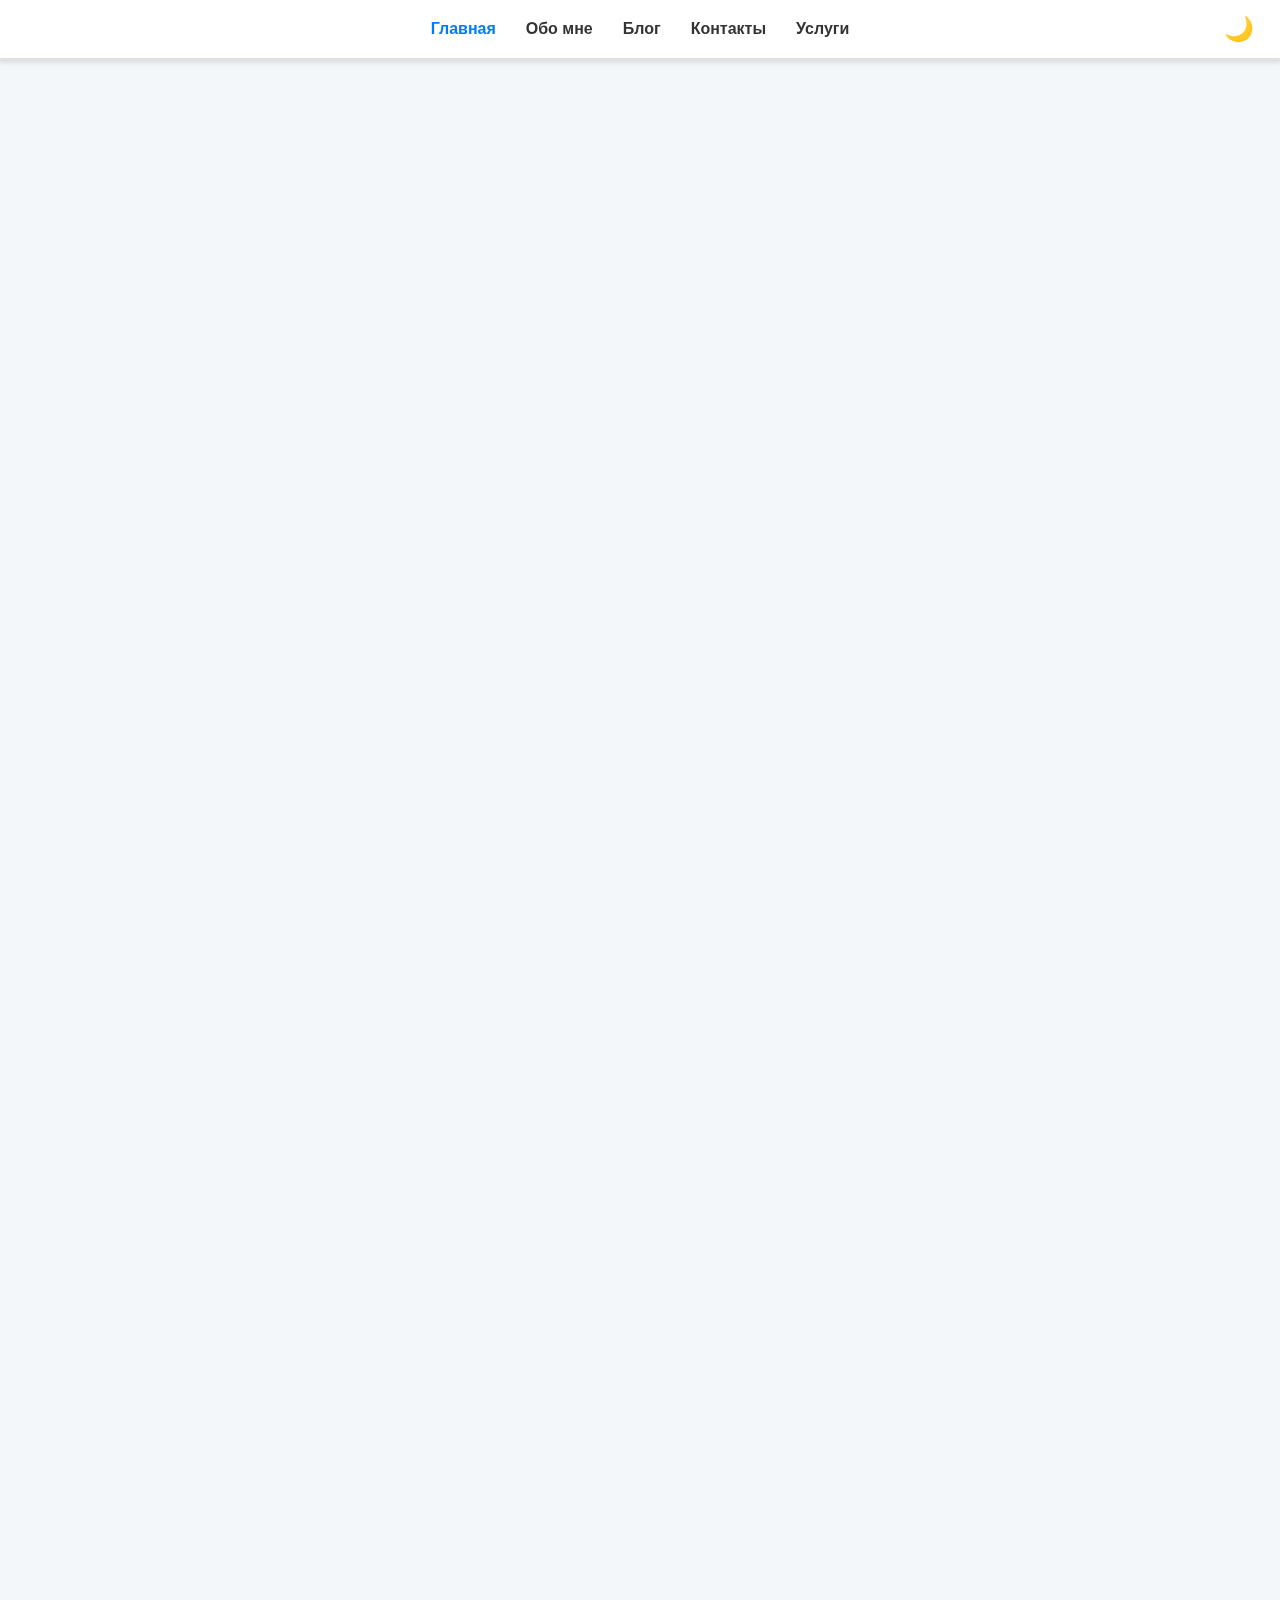
<file: index.html>
<!DOCTYPE html>
<html lang="ru">
<head>
    <meta charset="UTF-8">
    <meta name="viewport" content="width=device-width, initial-scale=1.0">
    <title>Главная - Богдан</title>
    <link rel="stylesheet" href="style.css">
    <link rel="icon" type="image/png" href="favicon.png"> <link rel="preconnect" href="https://fonts.googleapis.com">
    <link rel="preconnect" href="https://fonts.gstatic.com" crossorigin>
    <link href="https://fonts.googleapis.com/css2?family=Montserrat:wght@400;500;700&display=swap" rel="stylesheet">
</head>
<body>

    <header class="header">
        <nav class="nav">
            <a href="index.html" class="nav-link active">Главная</a>
            <a href="about.html" class="nav-link">Обо мне</a>
            <a href="blog.html" class="nav-link">Блог</a>
            <a href="contact.html" class="nav-link">Контакты</a>
            <a href="services.html" class="nav-link">Услуги</a>
        </nav>
        <button id="themeToggle" class="theme-toggle-btn">
            <span class="theme-icon">🌙</span>
        </button>
    </header>

    <main class="main-content">
        <section id="hero-section" class="hero-section">
            <div class="container">
                <div class="hero-content">
                    <h1 class="hero-title fade-up delay-1">Привет, я Богдан</h1>
                    <p class="hero-subtitle fade-up delay-2">Я начинающий веб-разработчик, который стремится создавать красивые и функциональные сайты.</p>
                    <a href="services.html" class="btn btn-primary fade-up delay-3">Мои услуги</a>
                </div>
            </div>
        </section>

        <section id="about" class="services-section">
            <div class="container">
                <h2 class="section-heading fade-up">Обо мне</h2>
                <div class="about-content-flex fade-up delay-1">
                    <img src="images/my-photo.jpg" alt="Моё фото" class="my-photo-circle">
                    <div class="about-text-container">
                        <p class="about-text">
                            Я увлекся программированием в 2024 году и активно изучаю HTML, CSS и JavaScript. Мне нравится видеть, как из простого кода рождается полноценный сайт, и я постоянно ищу новые задачи.
                        </p>
                        <a href="about.html" class="read-more-btn">Узнать больше →</a>
                    </div>
                </div>
            </div>
        </section>

        <section id="todo-list" class="todo-section">
            <div class="container">
                <h2 class="section-heading fade-up">ToDo-лист</h2>
                <div class="todo-container fade-up delay-1">
                    <div class="todo-input">
                        <input type="text" id="taskInput" placeholder="Добавить новую задачу...">
                        <button id="addTaskBtn" class="btn btn-primary">Добавить</button>
                    </div>
                    <ul id="taskList" class="todo-list">
                        </ul>
                </div>
            </div>
        </section>

        <section id="blog" class="testimonials-section">
            <div class="container">
                <h2 class="section-heading fade-up">Из блога</h2>
                <div class="testimonials-slider">
                    <div class="testimonial-card fade-up delay-1">
                        <p class="quote">“Как я учусь кодить”</p>
                        <div class="author-info">
                            <div>
                                <p class="author-name">Мой первый пост</p>
                                <a href="blog.html" class="read-more-btn">Читать →</a>
                            </div>
                        </div>
                    </div>
                    <div class="testimonial-card fade-up delay-2">
                        <p class="quote">“Первый проект: взлёты и падения”</p>
                        <div class="author-info">
                            <div>
                                <p class="author-name">Мой второй пост</p>
                                <a href="blog.html" class="read-more-btn">Читать →</a>
                            </div>
                        </div>
                    </div>
                    <div class="testimonial-card fade-up delay-3">
                        <p class="quote">“Мои цели в IT-сфере”</p>
                        <div class="author-info">
                            <div>
                                <p class="author-name">Мой третий пост</p>
                                <a href="blog.html" class="read-more-btn">Читать →</a>
                            </div>
                        </div>
                    </div>
                </div>
            </div>
        </section>

    </main>

    <footer class="footer">
        <div class="container">
            <p class="fade-up">&copy; 2025 Богдан. Все права защищены.</p>
        </div>
    </footer>

    <button id="scrollToTopBtn" class="scroll-to-top-btn">↑</button>
    <script src="script.js"></script>
</body>
</html>
</file>
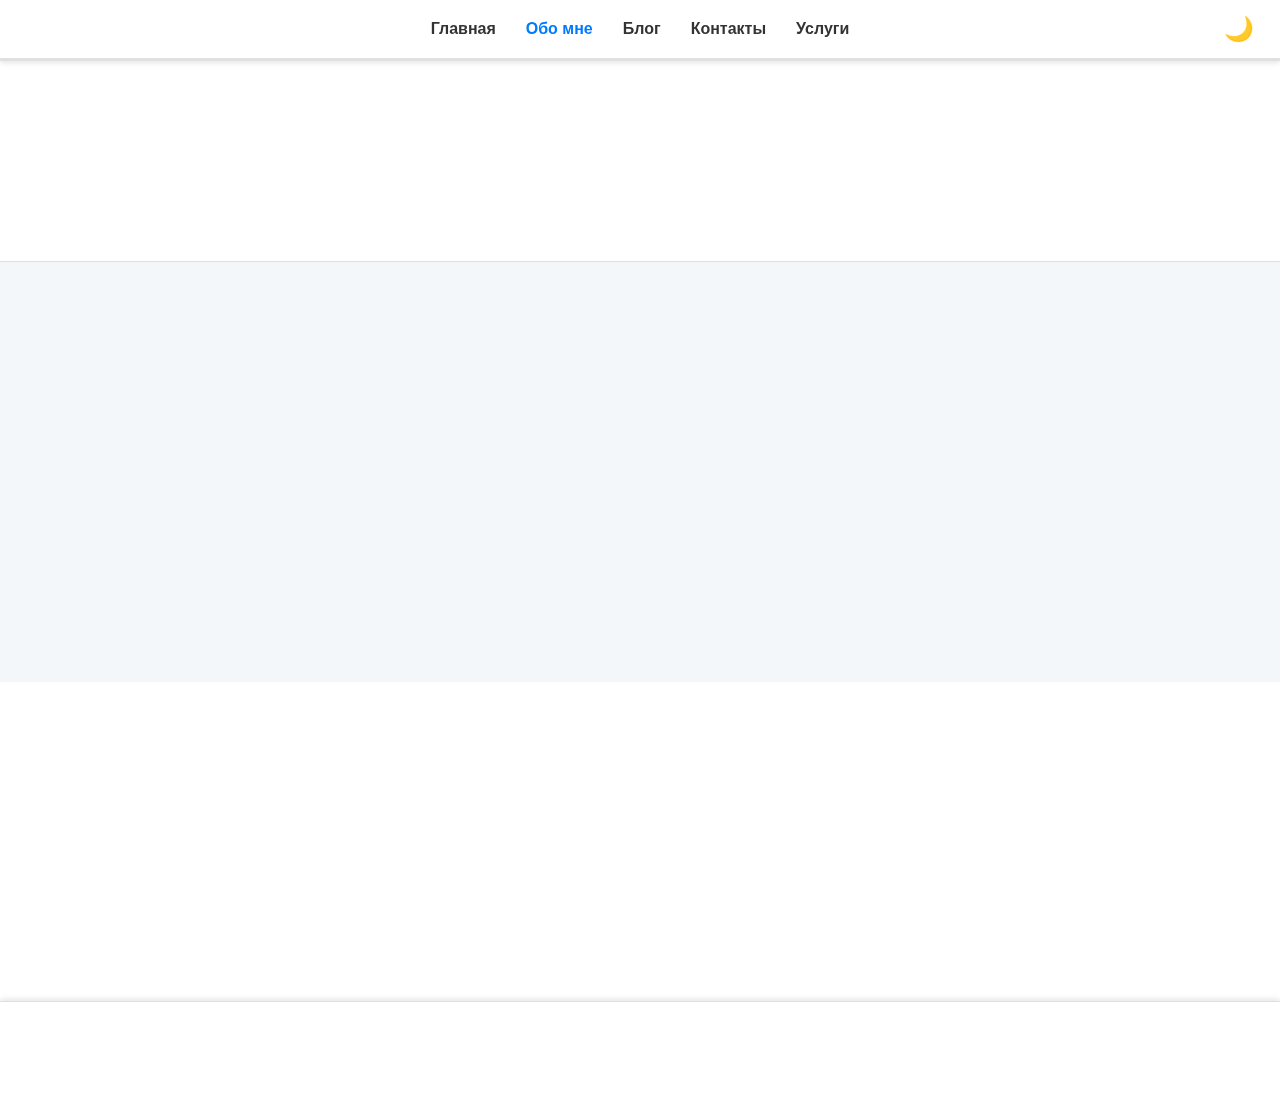
<file: about.html>
<!DOCTYPE html>
<html lang="ru">
<head>
    <meta charset="UTF-8">
    <meta name="viewport" content="width=device-width, initial-scale=1.0">
    <title>Обо мне - Богдан</title>
    <link rel="stylesheet" href="style.css">
    <link rel="preconnect" href="https://fonts.googleapis.com">
    <link rel="preconnect" href="https://fonts.gstatic.com" crossorigin>
    <link href="https://fonts.googleapis.com/css2?family=Montserrat:wght@400;500;700&display=swap" rel="stylesheet">
</head>
<body>

    <header class="header">
        <nav class="nav">
            <a href="index.html" class="nav-link">Главная</a>
            <a href="about.html" class="nav-link active">Обо мне</a>
            <a href="blog.html" class="nav-link">Блог</a>
            <a href="contact.html" class="nav-link">Контакты</a>
            <a href="services.html" class="nav-link">Услуги</a>
        </nav>
        <button id="themeToggle" class="theme-toggle-btn">
            <span class="theme-icon">🌙</span>
        </button>
    </header>

    <main class="main-content">
        <section class="page-hero">
            <div class="container">
                <h1 class="page-title fade-up">Обо мне</h1>
            </div>
        </section>

        <section class="about-section-content">
            <div class="container">
                <div class="about-content-flex fade-up delay-1">
                    <img src="images/my-photo.jpg" alt="Моё фото" class="my-photo-circle">
                    <div class="about-text-container">
                        <p class="about-text">
                            Я увлекся программированием в 2024 году, когда начал изучать основы веб-разработки. Мне нравится видеть, как из простого кода рождается полноценный сайт. Я постоянно ищу новые задачи и проекты, чтобы улучшить свои навыки. Моя цель — стать фулстек-разработчиком и создавать не только красивые интерфейсы, но и мощную серверную часть.
                        </p>
                        <p class="about-text">
                            Я верю, что усердие и любознательность приведут меня к успеху. Помимо программирования, я увлекаюсь чтением технической литературы и слежу за последними трендами в IT. Это помогает мне оставаться в курсе событий и применять передовые технологии в своей работе.
                        </p>
                    </div>
                </div>
            </div>
        </section>

        <section class="skills-section">
            <div class="container">
                <h2 class="section-heading fade-up">Мои навыки</h2>
                <ul class="skills-list-modern">
                    <li class="fade-up delay-1">HTML5</li>
                    <li class="fade-up delay-2">CSS3 (Flexbox, Grid)</li>
                    <li class="fade-up delay-3">JavaScript (Основы)</li>
                    <li class="fade-up delay-4">Адаптивная верстка</li>
                    <li class="fade-up delay-5">Git & GitHub</li>
                    <li class="fade-up delay-6">Figma</li>
                </ul>
            </div>
        </section>
    </main>

    <footer class="footer">
        <div class="container">
            <p class="fade-up">&copy; 2025 Богдан. Все права защищены.</p>
        </div>
    </footer>

    <button id="scrollToTopBtn" class="scroll-to-top-btn">↑</button>
    <script src="script.js"></script>
</body>
</html>
</file>
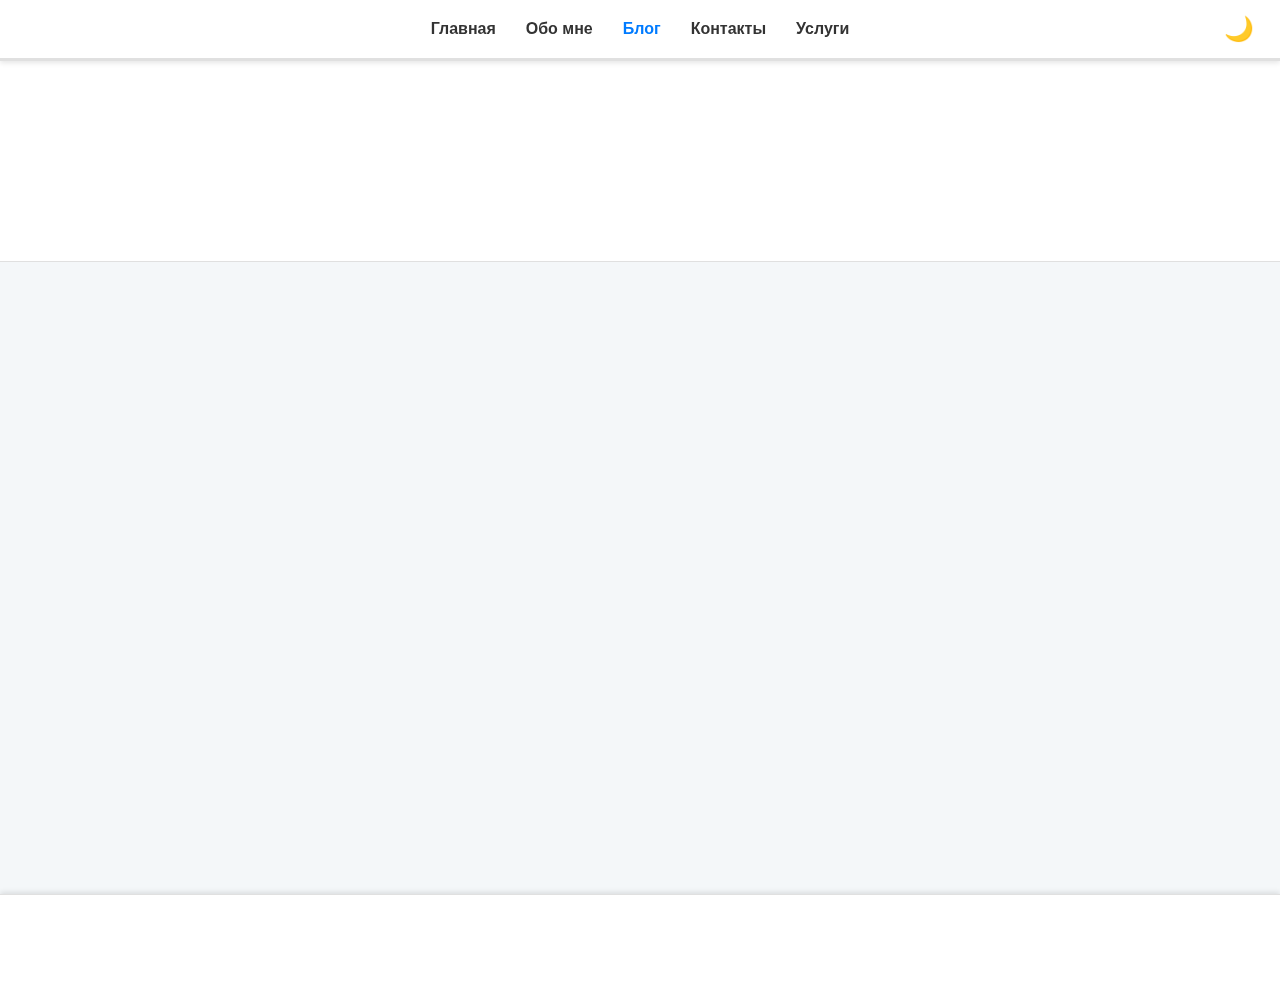
<file: blog.html>
<!DOCTYPE html>
<html lang="ru">
<head>
    <meta charset="UTF-8">
    <meta name="viewport" content="width=device-width, initial-scale=1.0">
    <title>Блог - Богдан</title>
    <link rel="stylesheet" href="style.css">
    <link rel="preconnect" href="https://fonts.googleapis.com">
    <link rel="preconnect" href="https://fonts.gstatic.com" crossorigin>
    <link href="https://fonts.googleapis.com/css2?family=Montserrat:wght@400;500;700&display=swap" rel="stylesheet">
</head>
<body>

    <header class="header">
        <nav class="nav">
            <a href="index.html" class="nav-link">Главная</a>
            <a href="about.html" class="nav-link">Обо мне</a>
            <a href="blog.html" class="nav-link active">Блог</a>
            <a href="contact.html" class="nav-link">Контакты</a>
            <a href="services.html" class="nav-link">Услуги</a>
        </nav>
        <button id="themeToggle" class="theme-toggle-btn">
            <span class="theme-icon">🌙</span>
        </button>
    </header>

    <main class="main-content">
        <section class="page-hero">
            <div class="container">
                <h1 class="page-title fade-up">Мой блог</h1>
            </div>
        </section>

        <section class="blog-section-content">
            <div class="container">
                <div class="blog-posts-grid">
                    <div class="blog-card-modern fade-up delay-1">
                        <img src="images/blog-post1.jpg" alt="Процесс обучения" class="blog-image">
                        <div class="blog-content">
                            <h3>Как я учусь кодить</h3>
                            <p>В этой статье я расскажу о своём пути в мир программирования. Я поделюсь полезными ресурсами и тем, что мотивирует меня двигаться вперёд.</p>
                            <a href="#" class="read-more-btn">Читать далее →</a>
                        </div>
                    </div>
                    <div class="blog-card-modern fade-up delay-2">
                        <img src="images/blog-post2.jpg" alt="Мой первый проект" class="blog-image">
                        <div class="blog-content">
                            <h3>Первый проект: взлёты и падения</h3>
                            <p>Описание моего первого самостоятельного проекта. С какими трудностями я столкнулся, какие ошибки сделал и чему в итоге научился.</p>
                            <a href="#" class="read-more-btn">Читать далее →</a>
                        </div>
                    </div>
                    <div class="blog-card-modern fade-up delay-3">
                        <img src="images/blog-post3.jpg" alt="Мои цели" class="blog-image">
                        <div class="blog-content">
                            <h3>Мои цели в IT-сфере</h3>
                            <p>Взгляд в будущее. Рассказываю о том, какие технологии я хочу освоить, в каком направлении развиваться и каким вижу себя через несколько лет.</p>
                            <a href="#" class="read-more-btn">Читать далее →</a>
                        </div>
                    </div>
                </div>
            </div>
        </section>
    </main>

    <footer class="footer">
        <div class="container">
            <p class="fade-up">&copy; 2025 Богдан. Все права защищены.</p>
        </div>
    </footer>

    <button id="scrollToTopBtn" class="scroll-to-top-btn">↑</button>
    <script src="script.js"></script>
</body>
</html>
</file>
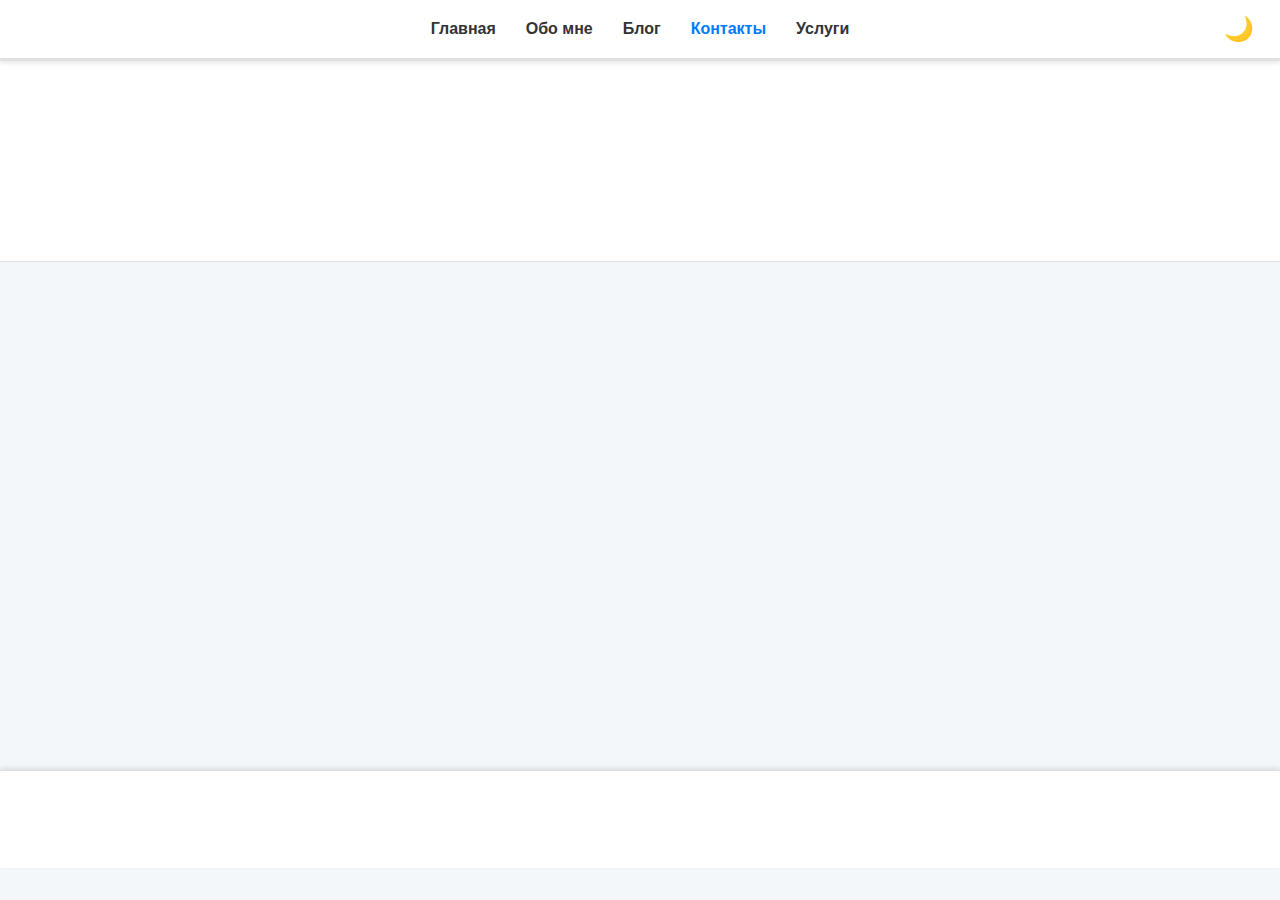
<file: contact.html>
<!DOCTYPE html>
<html lang="ru">
<head>
    <meta charset="UTF-8">
    <meta name="viewport" content="width=device-width, initial-scale=1.0">
    <title>Контакты - Богдан</title>
    <link rel="stylesheet" href="style.css">
    <link rel="preconnect" href="https://fonts.googleapis.com">
    <link rel="preconnect" href="https://fonts.gstatic.com" crossorigin>
    <link href="https://fonts.googleapis.com/css2?family=Montserrat:wght@400;500;700&display=swap" rel="stylesheet">
</head>
<body>

    <header class="header">
        <nav class="nav">
            <a href="index.html" class="nav-link">Главная</a>
            <a href="about.html" class="nav-link">Обо мне</a>
            <a href="blog.html" class="nav-link">Блог</a>
            <a href="contact.html" class="nav-link active">Контакты</a>
            <a href="services.html" class="nav-link">Услуги</a>
        </nav>
        <button id="themeToggle" class="theme-toggle-btn">
            <span class="theme-icon">🌙</span>
        </button>
    </header>

    <main class="main-content">
        <section class="page-hero">
            <div class="container">
                <h1 class="page-title fade-up">Связаться со мной</h1>
            </div>
        </section>

        <section class="contact-section-content">
            <div class="container">
                <div class="contact-grid">
                    <div class="contact-info fade-up delay-1">
                        <h3>Мои контакты</h3>
                        <p>Я всегда рад новым знакомствам и интересным проектам. Свяжитесь со мной любым удобным способом.</p>
                        <div class="social-links-modern">
                            <a href="https://t.me/owr9bkkk" class="social-link" target="_blank">
                                <img src="images/telegram.png" alt="Telegram">
                                <span>Telegram</span>
                            </a>
                            <a href="https://github.com/SolidGhost321" class="social-link" target="_blank">
                                <img src="images/github.png" alt="GitHub">
                                <span>GitHub</span>
                            </a>
                            <a href="#" class="social-link" target="_blank">
                                <img src="images/email.png" alt="Email">
                                <span>deryagin100@gmail.com</span>
                            </a>
                        </div>
                    </div>
                    <div class="contact-form-container fade-up delay-2">
                        <h3>Отправьте мне сообщение</h3>
                        <form id="contactForm" class="contact-form" action="https://formspree.io/f/xyzdldew" method="POST">
                            <div class="form-group">
                                <label for="name">Ваше имя</label>
                                <input type="text" id="name" name="name" required>
                            </div>
                            <div class="form-group">
                                <label for="email">Email</label>
                                <input type="email" id="email" name="email" required>
                            </div>
                            <div class="form-group">
                                <label for="message">Ваше сообщение</label>
                                <textarea id="message" name="message" rows="5" required></textarea>
                            </div>
                            <button type="submit" class="btn btn-primary">Отправить</button>
                        </form>
                    </div>
                </div>
            </div>
        </section>
    </main>

    <footer class="footer">
        <div class="container">
            <p class="fade-up">&copy; 2025 Богдан. Все права защищены.</p>
        </div>
    </footer>

    <button id="scrollToTopBtn" class="scroll-to-top-btn">↑</button>
    <script src="script.js"></script>
</body>
</html>
</file>
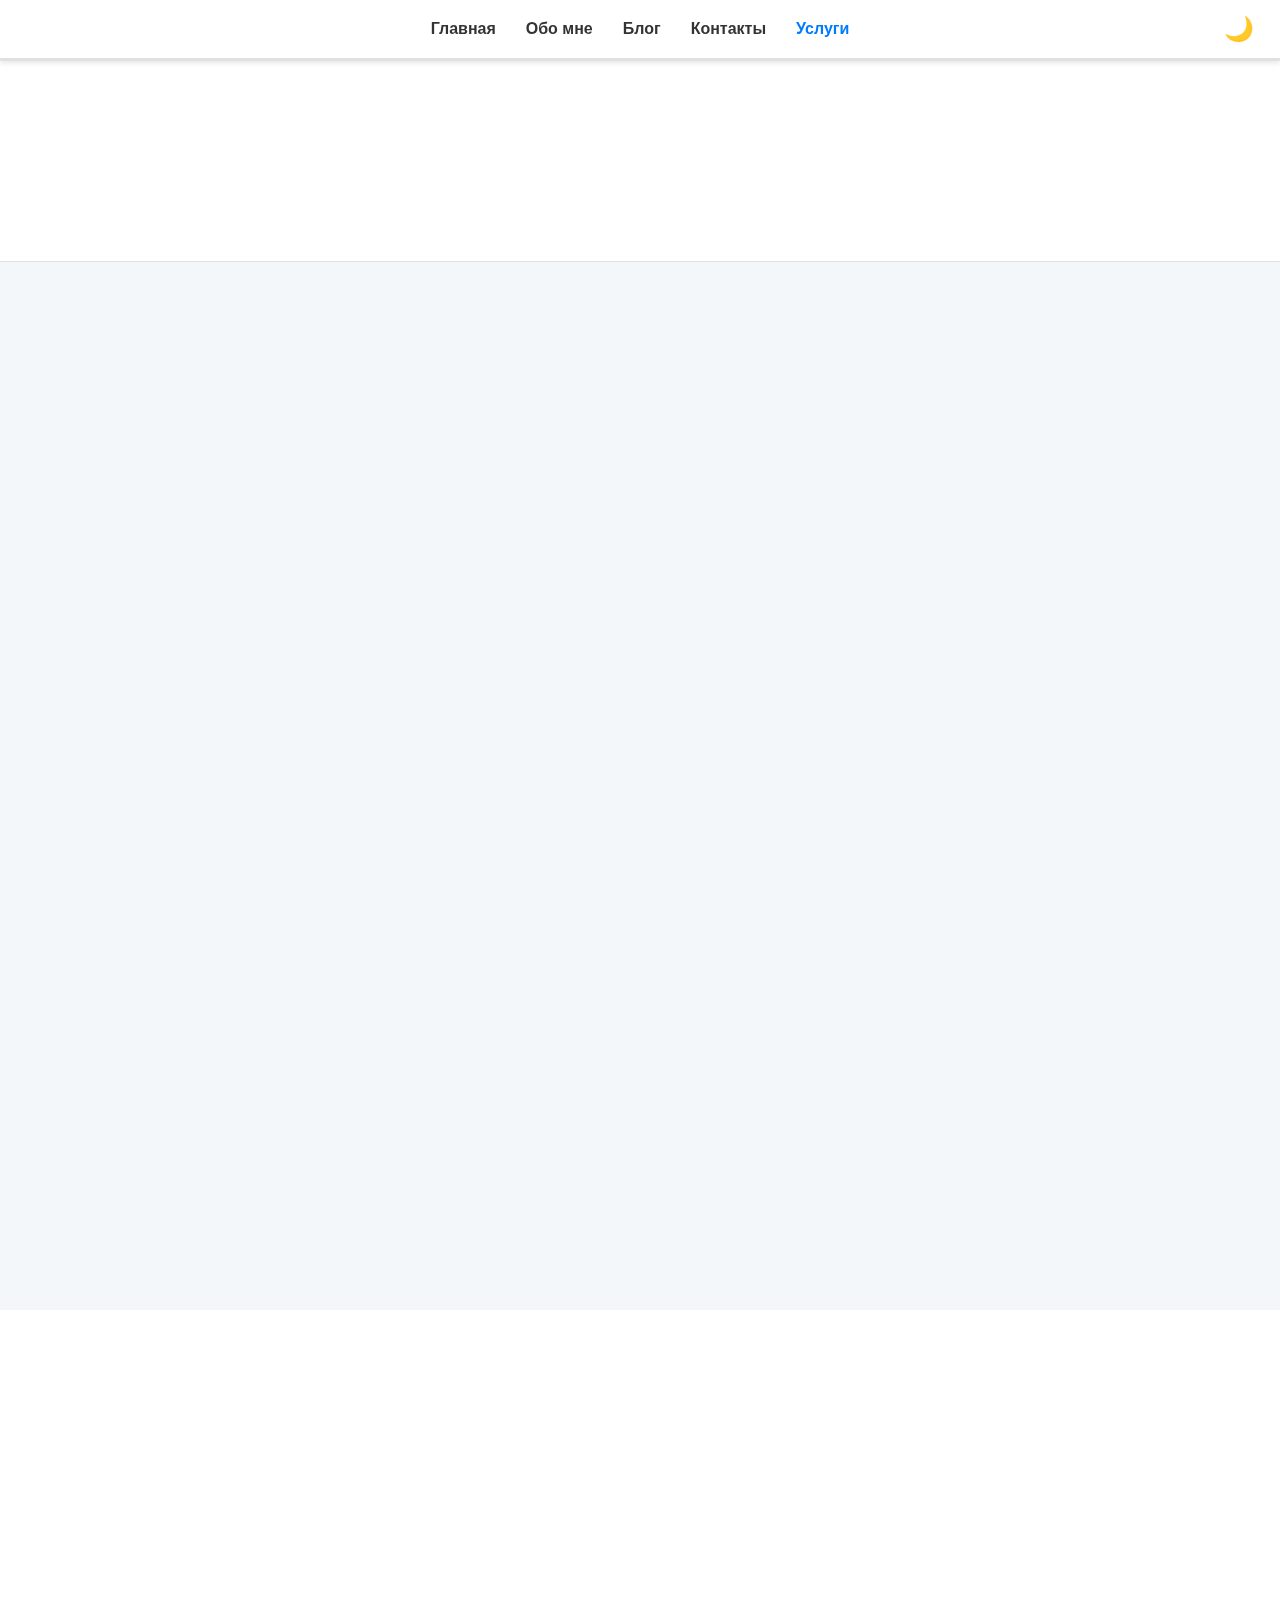
<file: services.html>
<!DOCTYPE html>
<html lang="ru">
<head>
    <meta charset="UTF-8">
    <meta name="viewport" content="width=device-width, initial-scale=1.0">
    <title>Услуги - Богдан</title>
    <link rel="stylesheet" href="style.css">
    <link rel="preconnect" href="https://fonts.googleapis.com">
    <link rel="preconnect" href="https://fonts.gstatic.com" crossorigin>
    <link href="https://fonts.googleapis.com/css2?family=Montserrat:wght@400;500;700&display=swap" rel="stylesheet">
</head>
<body>

    <header class="header">
        <nav class="nav">
            <a href="index.html" class="nav-link">Главная</a>
            <a href="about.html" class="nav-link">Обо мне</a>
            <a href="blog.html" class="nav-link">Блог</a>
            <a href="contact.html" class="nav-link">Контакты</a>
            <a href="services.html" class="nav-link active">Услуги</a>
        </nav>
        <button id="themeToggle" class="theme-toggle-btn">
            <span class="theme-icon">🌙</span>
        </button>
    </header>

    <main class="main-content">
        <section class="page-hero">
            <div class="container">
                <h1 class="page-title fade-up">Мои услуги</h1>
            </div>
        </section>

        <section class="services-section">
            <div class="container">
                <h2 class="section-heading fade-up">Что я предлагаю</h2>
                <div class="services-grid">
                    <div class="service-card fade-up delay-1">
                        <span class="icon">💻</span>
                        <h3>Разработка веб-сайтов</h3>
                        <p>Создание современных и адаптивных сайтов с использованием HTML, CSS и JavaScript. Гарантирую качественный код и уникальный дизайн.</p>
                    </div>
                    <div class="service-card fade-up delay-2">
                        <span class="icon">🎨</span>
                        <h3>Веб-дизайн</h3>
                        <p>Разработка макетов и пользовательских интерфейсов, которые не только выглядят привлекательно, но и удобны для пользователя.</p>
                    </div>
                    <div class="service-card fade-up delay-3">
                        <span class="icon">⚙️</span>
                        <h3>Поддержка и обслуживание</h3>
                        <p>Помощь в обновлении контента, исправлении ошибок и поддержке вашего сайта в актуальном состоянии.</p>
                    </div>
                    <div class="service-card fade-up delay-4">
                        <span class="icon">🚀</span>
                        <h3>Оптимизация производительности</h3>
                        <p>Ускорение загрузки страниц, оптимизация изображений и кода для улучшения пользовательского опыта.</p>
                    </div>
                </div>
            </div>
        </section>

        <section class="calculator-section">
            <div class="container">
                <h2 class="section-heading fade-up">Калькулятор стоимости</h2>
                <div class="calculator-container fade-up delay-1">
                    <div class="calculator-options">
                        <div class="option-block">
                            <label for="pages" class="option-label">Количество страниц: <span id="pagesValue">1</span></label>
                            <input type="range" id="pages" name="pages" min="1" max="10" value="1">
                        </div>
                        <div class="option-block">
                            <h4 class="option-label">Дополнительные опции</h4>
                            <div class="checkbox-group">
                                <label><input type="checkbox" id="adaptivity"> Адаптивный дизайн</label>
                                <label><input type="checkbox" id="animations"> Анимации</label>
                                <label><input type="checkbox" id="seo"> Базовая SEO-оптимизация</label>
                            </div>
                        </div>
                        <button id="calculateBtn" class="btn btn-primary">Рассчитать стоимость</button>
                    </div>
                    <div class="calculator-result">
                        <h3>Итоговая стоимость:</h3>
                        <div class="price-output" id="totalPrice">0 грн</div>
                        <div class="details-output" id="priceDetails"></div>
                    </div>
                </div>
            </div>
        </section>

        <section class="contact-section-content">
            <div class="container">
                <div class="contact-grid">
                    <div class="contact-info fade-up delay-1">
                        <h3>Связаться со мной</h3>
                        <p>Если вы заинтересованы в моих услугах или хотите обсудить проект, отправьте мне сообщение прямо сейчас.</p>
                        <div class="social-links-modern">
                            <a href="https://t.me/owr9bkkk" class="social-link" target="_blank">
                                <img src="images/telegram.png" alt="Telegram">
                                <span>Telegram</span>
                            </a>
                            <a href="https://github.com/SolidGhost321" class="social-link" target="_blank">
                                <img src="images/github.png" alt="GitHub">
                                <span>GitHub</span>
                            </a>
                            <a href="#" class="social-link" target="_blank">
                                <img src="images/email.png" alt="Email">
                                <span>deryagin100@gmail.com</span>
                            </a>
                        </div>
                    </div>
                    <div class="contact-form-container fade-up delay-2">
                        <h3>Отправить мне сообщение</h3>
                        <form id="contactForm" class="contact-form" action="https://formspree.io/f/xyzdldew" method="POST">
                            <div class="form-group">
                                <label for="name">Ваше имя</label>
                                <input type="text" id="name" name="name" required>
                            </div>
                            <div class="form-group">
                                <label for="email">Email</label>
                                <input type="email" id="email" name="email" required>
                            </div>
                            <div class="form-group">
                                <label for="message">Ваше сообщение</label>
                                <textarea id="message" name="message" rows="5" required></textarea>
                            </div>
                            <button type="submit" class="btn btn-primary">Отправить</button>
                        </form>
                    </div>
                </div>
            </div>
        </section>
    </main>

    <footer class="footer">
        <div class="container">
            <p class="fade-up">&copy; 2025 Богдан. Все права защищены.</p>
        </div>
    </footer>

    <button id="scrollToTopBtn" class="scroll-to-top-btn">↑</button>
    <script src="script.js"></script>
</body>
</html>
</file>
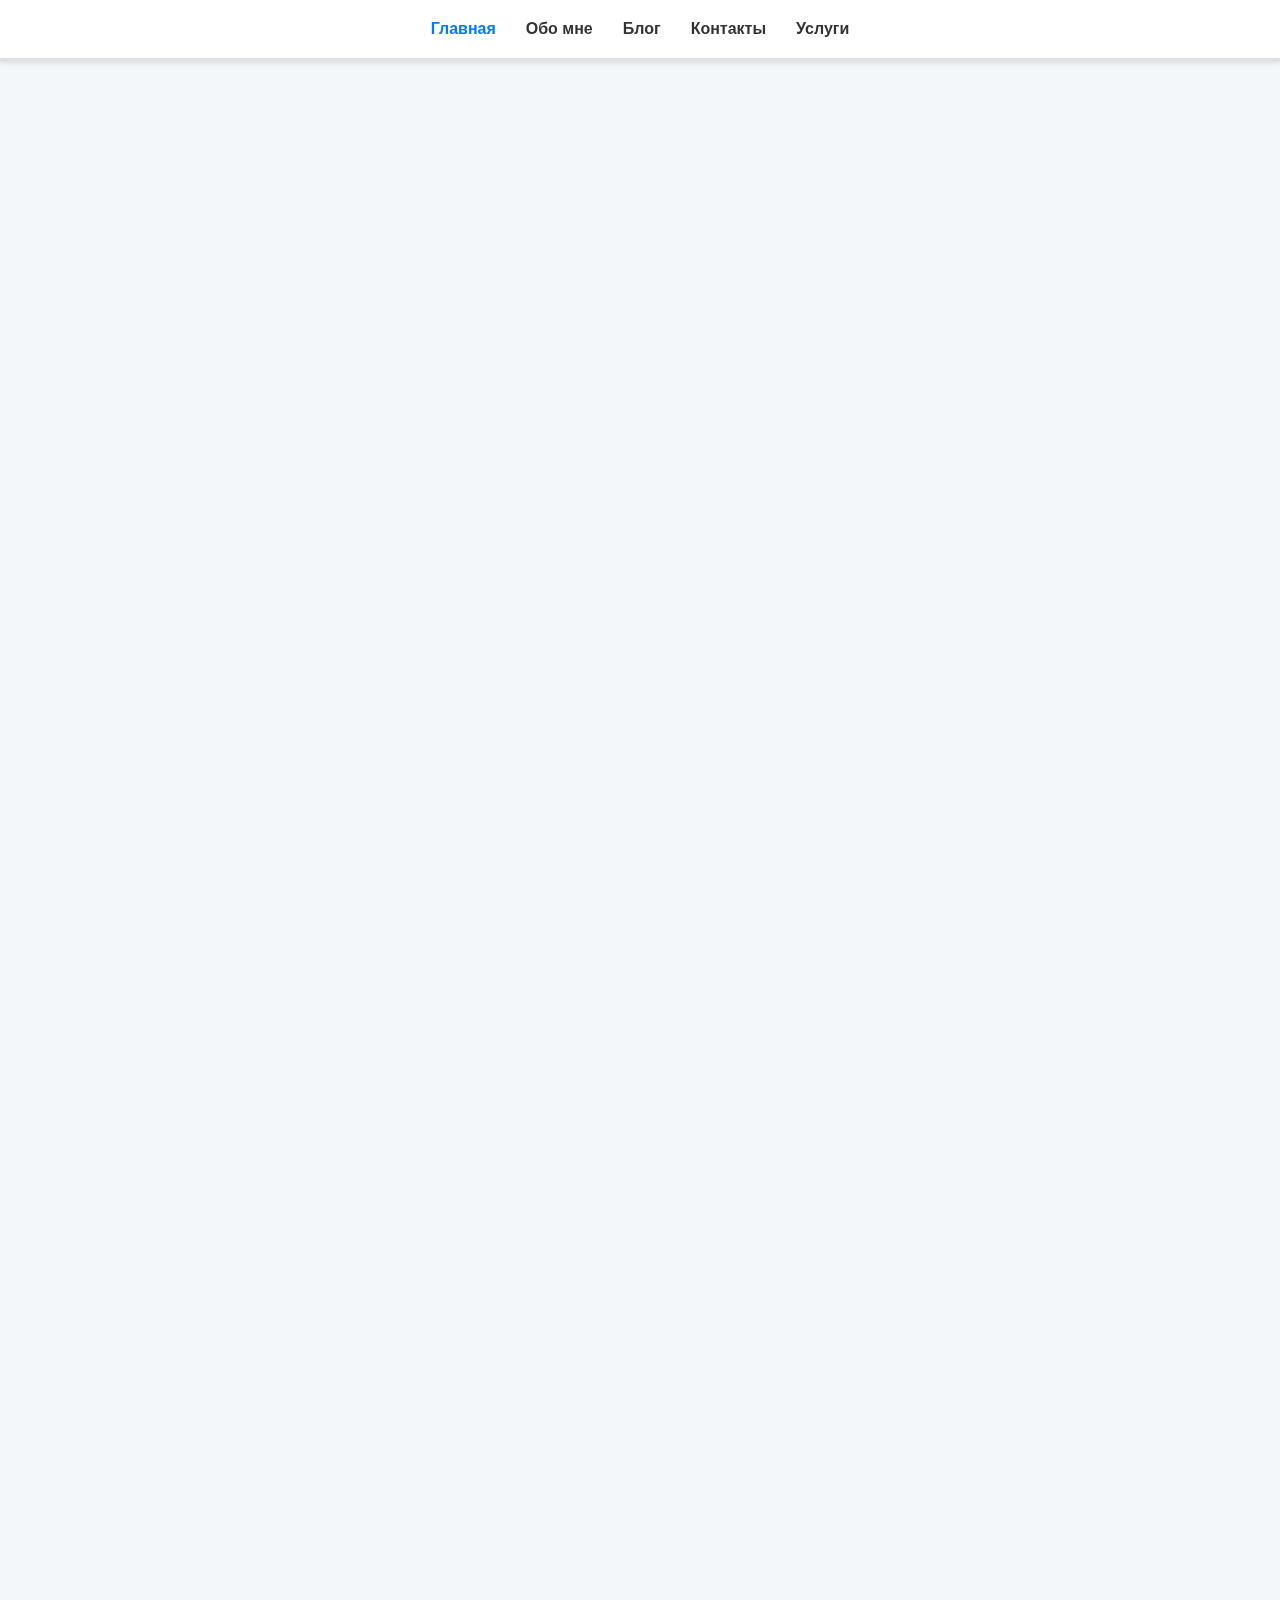
<file: todo.html>
<!DOCTYPE html>
<html lang="ru">
<head>
    <meta charset="UTF-8">
    <meta name="viewport" content="width=device-width, initial-scale=1.0">
    <title>Главная - Богдан</title>
    <link rel="stylesheet" href="style.css">
    <link rel="preconnect" href="https://fonts.googleapis.com">
    <link rel="preconnect" href="https://fonts.gstatic.com" crossorigin>
    <link href="https://fonts.googleapis.com/css2?family=Montserrat:wght@400;500;700&display=swap" rel="stylesheet">
</head>
<body>

    <header class="header">
        <nav class="nav">
            <a href="index.html" class="nav-link active">Главная</a>
            <a href="about.html" class="nav-link">Обо мне</a>
            <a href="blog.html" class="nav-link">Блог</a>
            <a href="contact.html" class="nav-link">Контакты</a>
            <a href="services.html" class="nav-link">Услуги</a>
        </nav>
    </header>

    <main class="main-content">
        <section id="hero-section" class="hero-section">
            <div class="container">
                <div class="hero-content">
                    <h1 class="hero-title fade-up delay-1">Привет, я Богдан</h1>
                    <p class="hero-subtitle fade-up delay-2">Я начинающий веб-разработчик, который стремится создавать красивые и функциональные сайты.</p>
                    <a href="services.html" class="btn btn-primary fade-up delay-3">Мои услуги</a>
                </div>
            </div>
        </section>

        <section id="about" class="services-section">
            <div class="container">
                <h2 class="section-heading fade-up">Обо мне</h2>
                <div class="about-content-flex fade-up delay-1">
                    <img src="images/my-photo.jpg" alt="Моё фото" class="my-photo-circle">
                    <div class="about-text-container">
                        <p class="about-text">
                            Я увлекся программированием в 2024 году и активно изучаю HTML, CSS и JavaScript. Мне нравится видеть, как из простого кода рождается полноценный сайт, и я постоянно ищу новые задачи.
                        </p>
                        <a href="about.html" class="read-more-btn">Узнать больше →</a>
                    </div>
                </div>
            </div>
        </section>

        <section id="todo-list" class="todo-section">
            <div class="container">
                <h2 class="section-heading fade-up">ToDo-лист</h2>
                <div class="todo-container fade-up delay-1">
                    <div class="todo-input">
                        <input type="text" id="taskInput" placeholder="Добавить новую задачу..." class="fade-up delay-2">
                        <button id="addTaskBtn" class="btn btn-primary fade-up delay-3">Добавить</button>
                    </div>
                    <ul id="taskList" class="todo-list">
                        </ul>
                </div>
            </div>
        </section>

        <section id="blog" class="testimonials-section">
            <div class="container">
                <h2 class="section-heading fade-up">Из блога</h2>
                <div class="testimonials-slider">
                    <div class="testimonial-card fade-up delay-1">
                        <p class="quote">“Как я учусь кодить”</p>
                        <div class="author-info">
                            <div>
                                <p class="author-name">Мой первый пост</p>
                                <a href="blog.html" class="read-more-btn">Читать →</a>
                            </div>
                        </div>
                    </div>
                    <div class="testimonial-card fade-up delay-2">
                        <p class="quote">“Первый проект: взлёты и падения”</p>
                        <div class="author-info">
                            <div>
                                <p class="author-name">Мой второй пост</p>
                                <a href="blog.html" class="read-more-btn">Читать →</a>
                            </div>
                        </div>
                    </div>
                </div>
            </div>
        </section>

    </main>

    <footer class="footer">
        <div class="container">
            <p class="fade-up">&copy; 2025 Богдан. Все права защищены.</p>
        </div>
    </footer>

    <button id="scrollToTopBtn" class="scroll-to-top-btn">↑</button>
    <script src="script.js"></script>
</body>
</html>
</file>
<file: style.css>
/* Переменные для цветовых схем (восстановлены под старый дизайн) */
:root {
    --bg-color: #f4f7f9; /* Светлый фон */
    --bg-light: #ffffff; /* Более светлый фон для карточек и контраста */
    --text-color: #333333; /* Темный текст */
    --primary-color: #007bff; /* Синий для акцентов */
    --secondary-color: #dc3545; /* Красный для кнопок удаления */
    --card-bg: #ffffff; /* Фон карточек */
    --header-bg: rgba(255, 255, 255, 0.95); /* Фон шапки */
    --border-color: #e0e0e0; /* Светлая граница */
    --shadow-color: rgba(0, 0, 0, 0.1); /* Легкая тень */
    --button-text-color: #ffffff;
}

body.dark-theme {
    --bg-color: #1a1a2e; /* Темный фон */
    --bg-light: #1f4068; /* Чуть светлее для контраста */
    --text-color: #e0e0e0; /* Светлый текст */
    --primary-color: #16213e; /* Темно-синий для акцентов */
    --secondary-color: #e94560; /* Яркий красный */
    --card-bg: #0f3460; /* Фон карточек в темной теме */
    --header-bg: rgba(26, 26, 46, 0.95); /* Фон шапки в темной теме */
    --border-color: #2e3b4e; /* Темная граница */
    --shadow-color: rgba(0, 0, 0, 0.4); /* Более выраженная тень */
    --button-text-color: #e0e0e0;
}

/* Общие стили */
body {
    font-family: Arial, sans-serif;
    line-height: 1.6;
    margin: 0;
    padding: 0;
    background-color: var(--bg-color);
    color: var(--text-color);
    transition: background-color 0.5s ease, color 0.5s ease;
}

.container {
    width: 80%;
    margin: auto;
    overflow: hidden;
}

/* Header */
.header {
    background: var(--header-bg);
    color: var(--text-color);
    padding: 1rem 0;
    border-bottom: #e0e0e0 3px solid;
    position: sticky;
    top: 0;
    z-index: 1000;
    display: flex; /* Для размещения кнопки темы */
    justify-content: center; /* Для размещения навигации по центру */
    align-items: center;
    box-shadow: 0 2px 5px var(--shadow-color);
    transition: background-color 0.5s ease, color 0.5s ease;
}

.header .nav {
    display: flex;
    justify-content: center;
    list-style: none;
    padding: 0;
    margin: 0;
}

.header .nav-link {
    color: var(--text-color);
    text-decoration: none;
    padding: 0 15px;
    font-weight: bold;
    transition: color 0.3s ease;
}

.header .nav-link:hover, .header .nav-link.active {
    color: var(--primary-color);
}

.theme-toggle-btn {
    background: none;
    border: none;
    cursor: pointer;
    font-size: 24px;
    position: absolute;
    right: 20px;
    top: 50%;
    transform: translateY(-50%);
    transition: transform 0.3s ease;
    color: var(--text-color); /* чтобы иконка тоже меняла цвет */
}

.theme-toggle-btn:hover {
    transform: translateY(-50%) scale(1.1);
}

/* Hero Section */
.hero-section {
    min-height: 400px;
    background: var(--bg-color);
    text-align: center;
    display: flex;
    align-items: center;
    justify-content: center;
    transition: background-color 0.5s ease;
}

.hero-title {
    font-size: 3em;
    margin-bottom: 10px;
    color: var(--text-color);
}

.hero-subtitle {
    font-size: 1.2em;
    color: var(--text-color);
}

/* Page Hero (для внутренних страниц) */
.page-hero {
    min-height: 200px;
    background: var(--bg-light);
    text-align: center;
    display: flex;
    align-items: center;
    justify-content: center;
    border-bottom: 1px solid var(--border-color);
    transition: background-color 0.5s ease;
}

.page-title {
    font-size: 2.5em;
    color: var(--text-color);
}

/* Sections */
.section-heading {
    text-align: center;
    font-size: 2.5em;
    margin-bottom: 40px;
    color: var(--text-color);
}

.services-section, .portfolio-section, .testimonials-section, .contact-section,
.about-section-content, .blog-section-content, .todo-section, .calculator-section {
    padding: 80px 0;
    background-color: var(--bg-color);
    transition: background-color 0.5s ease;
}

/* Services Grid */
.services-grid {
    display: grid;
    grid-template-columns: repeat(auto-fit, minmax(280px, 1fr));
    gap: 30px;
    margin-top: 30px;
}

.service-card {
    background: var(--card-bg);
    padding: 30px;
    text-align: center;
    border-radius: 8px;
    box-shadow: 0 4px 10px var(--shadow-color);
    transition: transform 0.3s ease, box-shadow 0.3s ease, background-color 0.5s ease;
}

.service-card:hover {
    transform: translateY(-5px);
    box-shadow: 0 6px 15px var(--shadow-color);
}

.service-card .icon {
    font-size: 3em;
    color: var(--primary-color);
    margin-bottom: 15px;
}

.service-card h3 {
    margin-bottom: 10px;
    color: var(--text-color);
}

.service-card p {
    color: var(--text-color);
    opacity: 0.9;
}


/* Portfolio Grid */
.portfolio-grid {
    display: grid;
    grid-template-columns: repeat(auto-fit, minmax(300px, 1fr));
    gap: 30px;
    margin-top: 30px;
}

.portfolio-item {
    position: relative;
    overflow: hidden;
    border-radius: 8px;
    box-shadow: 0 4px 10px var(--shadow-color);
    transition: transform 0.3s ease, box-shadow 0.3s ease;
}

.portfolio-item:hover {
    transform: translateY(-5px);
    box-shadow: 0 6px 15px var(--shadow-color);
}

.portfolio-item img {
    width: 100%;
    display: block;
    transition: transform 0.3s ease;
}

.portfolio-item:hover img {
    transform: scale(1.05);
}

.portfolio-overlay {
    position: absolute;
    bottom: 0;
    left: 0;
    right: 0;
    background: rgba(0, 0, 0, 0.7);
    color: #fff;
    padding: 20px;
    transform: translateY(100%);
    transition: transform 0.3s ease;
}

.portfolio-item:hover .portfolio-overlay {
    transform: translateY(0);
}

.portfolio-overlay h3 {
    margin-bottom: 5px;
}

.portfolio-overlay p {
    font-size: 0.9em;
}

/* Testimonials Slider */
.testimonials-slider {
    display: flex;
    overflow-x: auto; /* Позволяет прокручивать, если много отзывов */
    scroll-snap-type: x mandatory;
    gap: 20px;
    padding-bottom: 20px; /* Чтобы скроллбар не перекрывал контент */
}

.testimonial-card {
    flex: 0 0 350px; /* Фиксированная ширина карточки */
    scroll-snap-align: start;
    background: var(--card-bg);
    padding: 30px;
    border-radius: 8px;
    box-shadow: 0 4px 10px var(--shadow-color);
    transition: background-color 0.5s ease;
    min-width: 300px; /* Минимальная ширина для адаптивности */
}

.testimonial-card .quote {
    font-style: italic;
    margin-bottom: 20px;
    color: var(--text-color);
}

.author-info {
    display: flex;
    align-items: center;
    gap: 15px;
}

.author-avatar {
    width: 60px;
    height: 60px;
    border-radius: 50%;
    object-fit: cover;
}

.author-name {
    font-weight: bold;
    margin: 0;
    color: var(--text-color);
}

.author-role {
    font-size: 0.9em;
    color: var(--text-color);
    opacity: 0.8;
    margin: 0;
}


/* Footer */
.footer {
    background: var(--header-bg);
    color: var(--text-color);
    text-align: center;
    padding: 20px 0;
    border-top: #e0e0e0 1px solid;
    box-shadow: 0 -2px 5px var(--shadow-color);
    transition: background-color 0.5s ease, color 0.5s ease;
}

/* Scroll to Top Button */
.scroll-to-top-btn {
    display: none;
    position: fixed;
    bottom: 20px;
    right: 20px;
    background-color: var(--primary-color);
    color: var(--button-text-color);
    border: none;
    border-radius: 50%;
    width: 50px;
    height: 50px;
    font-size: 24px;
    cursor: pointer;
    box-shadow: 0 2px 10px var(--shadow-color);
    transition: background-color 0.3s, transform 0.3s;
}

.scroll-to-top-btn:hover {
    background-color: #0056b3;
    transform: translateY(-3px);
}

/* About Section */
.about-content-flex {
    display: flex;
    align-items: flex-start; /* Изменено на flex-start для лучшего выравнивания */
    gap: 40px;
    flex-wrap: wrap;
    justify-content: center;
}

.my-photo-circle {
    width: 200px;
    height: 200px;
    border-radius: 50%;
    object-fit: cover;
    box-shadow: 0 4px 10px var(--shadow-color);
    flex-shrink: 0;
}

.about-text-container {
    flex-grow: 1;
    max-width: 700px;
    color: var(--text-color);
}

.about-text {
    margin-bottom: 20px;
}

.skills-section {
    padding: 60px 0;
    background-color: var(--bg-light);
    text-align: center;
    transition: background-color 0.5s ease;
}

.skills-list-modern {
    list-style: none;
    padding: 0;
    display: flex;
    flex-wrap: wrap;
    justify-content: center;
    gap: 15px;
    margin-top: 30px;
}

.skills-list-modern li {
    background-color: var(--primary-color);
    color: var(--button-text-color);
    padding: 10px 20px;
    border-radius: 20px;
    font-weight: bold;
    box-shadow: 0 2px 5px var(--shadow-color);
}

/* Blog Page */
.blog-posts-grid {
    display: grid;
    grid-template-columns: repeat(auto-fit, minmax(300px, 1fr));
    gap: 30px;
}

.blog-card-modern {
    background-color: var(--card-bg);
    border-radius: 8px;
    box-shadow: 0 4px 10px var(--shadow-color);
    overflow: hidden;
    transition: transform 0.3s ease, box-shadow 0.3s ease, background-color 0.5s ease;
}

.blog-card-modern:hover {
    transform: translateY(-5px);
    box-shadow: 0 6px 15px var(--shadow-color);
}

.blog-image {
    width: 100%;
    height: 200px;
    object-fit: cover;
}

.blog-content {
    padding: 20px;
}

.blog-content h3 {
    margin-bottom: 10px;
    color: var(--text-color);
}

.blog-content p {
    font-size: 0.9em;
    color: var(--text-color);
    opacity: 0.9;
}

/* Contact Section */
.contact-grid {
    display: grid;
    grid-template-columns: repeat(auto-fit, minmax(300px, 1fr));
    gap: 50px;
    align-items: start;
}

.contact-info h3, .contact-form-container h3 {
    color: var(--text-color);
    margin-bottom: 20px;
}

.social-links-modern {
    display: flex;
    flex-direction: column;
    gap: 15px;
    margin-top: 20px;
}

.social-link {
    display: flex;
    align-items: center;
    gap: 10px;
    text-decoration: none;
    color: var(--text-color);
    font-weight: bold;
    transition: color 0.3s ease;
}

.social-link:hover {
    color: var(--primary-color);
}

.social-link img {
    width: 24px;
    height: 24px;
    filter: invert(var(--theme-invert-filter, 0)); /* Для иконок SVG */
    transition: filter 0.5s ease;
}

body.dark-theme .social-link img {
    filter: invert(var(--theme-invert-filter, 1));
}


.contact-form {
    background-color: var(--card-bg);
    padding: 30px;
    border-radius: 8px;
    box-shadow: 0 4px 10px var(--shadow-color);
    transition: background-color 0.5s ease;
}

.form-group {
    margin-bottom: 15px;
}

.form-group label {
    display: block;
    margin-bottom: 5px;
    font-weight: bold;
    color: var(--text-color);
}

.form-group input[type="text"],
.form-group input[type="email"],
.form-group textarea {
    width: 100%;
    padding: 10px;
    border: 1px solid var(--border-color);
    border-radius: 5px;
    font-size: 16px;
    background-color: var(--bg-light); /* Легкий фон для полей ввода */
    color: var(--text-color);
    transition: border-color 0.3s ease, background-color 0.5s ease, color 0.5s ease;
}

.form-group textarea {
    resize: vertical;
}

.btn {
    background-color: var(--primary-color);
    color: var(--button-text-color);
    padding: 10px 20px;
    border: none;
    border-radius: 5px;
    cursor: pointer;
    font-size: 16px;
    transition: background-color 0.3s ease, transform 0.3s ease;
}

.btn:hover {
    background-color: #0056b3;
    transform: translateY(-2px);
}

/* Calculator Section Styles */
.calculator-section {
    background-color: var(--bg-light); /* Контрастный фон */
}

.calculator-container {
    background-color: var(--card-bg);
    padding: 40px;
    border-radius: 10px;
    box-shadow: 0 8px 20px var(--shadow-color);
    display: flex;
    justify-content: space-between;
    align-items: flex-start; /* Выравнивание сверху */
    gap: 40px;
    flex-wrap: wrap; /* Для адаптивности */
}

.calculator-options {
    flex: 1;
    min-width: 280px; /* Минимальная ширина, чтобы не сжимался сильно */
}

.option-block {
    margin-bottom: 25px;
}

.option-label {
    font-size: 1.1em;
    margin-bottom: 10px;
    display: block;
    font-weight: bold;
    color: var(--text-color);
}

#pages {
    width: 100%;
    -webkit-appearance: none;
    height: 8px;
    background: var(--border-color);
    border-radius: 5px;
    outline: none;
    transition: background-color 0.3s;
}

#pages::-webkit-slider-thumb {
    -webkit-appearance: none;
    appearance: none;
    width: 20px;
    height: 20px;
    background: var(--primary-color);
    border-radius: 50%;
    cursor: pointer;
    transition: transform 0.3s ease;
}

#pages::-webkit-slider-thumb:hover {
    transform: scale(1.2);
}

.checkbox-group {
    display: flex;
    flex-direction: column;
    gap: 15px;
}

.checkbox-group label {
    font-size: 1em;
    cursor: pointer;
    color: var(--text-color);
}

.calculator-result {
    flex: 1;
    min-width: 280px;
    background-color: var(--bg-light); /* Контрастный фон */
    padding: 30px;
    border-radius: 8px;
    box-shadow: inset 0 2px 5px var(--shadow-color);
    text-align: right;
}

.calculator-result h3 {
    color: var(--text-color);
    margin-bottom: 15px;
}

.price-output {
    font-size: 3em;
    font-weight: bold;
    color: var(--primary-color);
    margin-top: 10px;
    margin-bottom: 15px;
}

.details-output {
    font-size: 0.9em;
    color: var(--text-color);
    opacity: 0.8;
    min-height: 40px;
}

/* ToDo List Section Styles */
.todo-section {
    background-color: var(--bg-color); /* Основной фон */
}

.todo-container {
    max-width: 600px;
    margin: 0 auto;
    padding: 30px;
    background-color: var(--card-bg); /* Фон карточки */
    border-radius: 10px;
    box-shadow: 0 4px 10px var(--shadow-color);
    transition: background-color 0.5s ease;
}

.todo-input {
    display: flex;
    gap: 10px;
    margin-bottom: 20px;
}

.todo-input input {
    flex: 1;
    padding: 12px;
    border: 1px solid var(--border-color);
    border-radius: 5px;
    font-size: 16px;
    background-color: var(--bg-light); /* Фон для инпута */
    color: var(--text-color);
    transition: border-color 0.3s ease, background-color 0.5s ease, color 0.5s ease;
}

.todo-list {
    list-style: none;
    padding: 0;
    margin: 0;
}

.todo-item {
    display: flex;
    align-items: center;
    justify-content: space-between;
    padding: 12px 15px;
    background-color: var(--bg-light); /* Фон элемента списка */
    border-radius: 5px;
    margin-bottom: 8px;
    transition: background-color 0.3s ease, color 0.3s ease;
    font-size: 1em;
    color: var(--text-color);
}

.todo-item.completed {
    background-color: rgba(0, 123, 255, 0.1); /* Легкий синий фон для выполненных */
    text-decoration: line-through;
    opacity: 0.7;
    color: var(--text-color);
}

.todo-item .task-text {
    flex: 1;
    cursor: pointer;
    transition: color 0.3s ease;
}

.todo-item-actions button {
    background: none;
    border: none;
    cursor: pointer;
    font-size: 1.2em;
    transition: transform 0.2s ease;
}

.todo-item-actions button:hover {
    transform: scale(1.1);
}

.delete-btn {
    color: var(--secondary-color); /* Красный цвет */
}

/* Анимация появления снизу (fade-up) */
.fade-up {
    opacity: 0;
    transform: translateY(30px);
    animation: fadeUp 1s forwards;
}

.fade-up.delay-1 { animation-delay: 0.3s; }
.fade-up.delay-2 { animation-delay: 0.6s; }
.fade-up.delay-3 { animation-delay: 0.9s; }
.fade-up.delay-4 { animation-delay: 1.2s; }
.fade-up.delay-5 { animation-delay: 1.5s; }
.fade-up.delay-6 { animation-delay: 1.8s; }

@keyframes fadeUp {
    to {
        opacity: 1;
        transform: translateY(0);
    }
}

/* Адаптивность */
@media (max-width: 768px) {
    .container {
        width: 95%;
    }

    .header .nav {
        flex-direction: column;
        gap: 10px;
    }

    .hero-title {
        font-size: 2.5em;
    }

    .section-heading {
        font-size: 2em;
    }

    .about-content-flex {
        flex-direction: column;
        text-align: center;
    }

    .my-photo-circle {
        margin-bottom: 20px;
    }

    .about-text-container {
        text-align: center;
    }

    .calculator-container {
        flex-direction: column;
    }

    .calculator-options, .calculator-result {
        width: 100%;
        text-align: center;
    }

    .theme-toggle-btn {
        position: static; /* Убираем абсолютное позиционирование */
        transform: none; /* Убираем трансформацию */
        margin-top: 10px; /* Добавляем отступ */
    }
}
</file>
